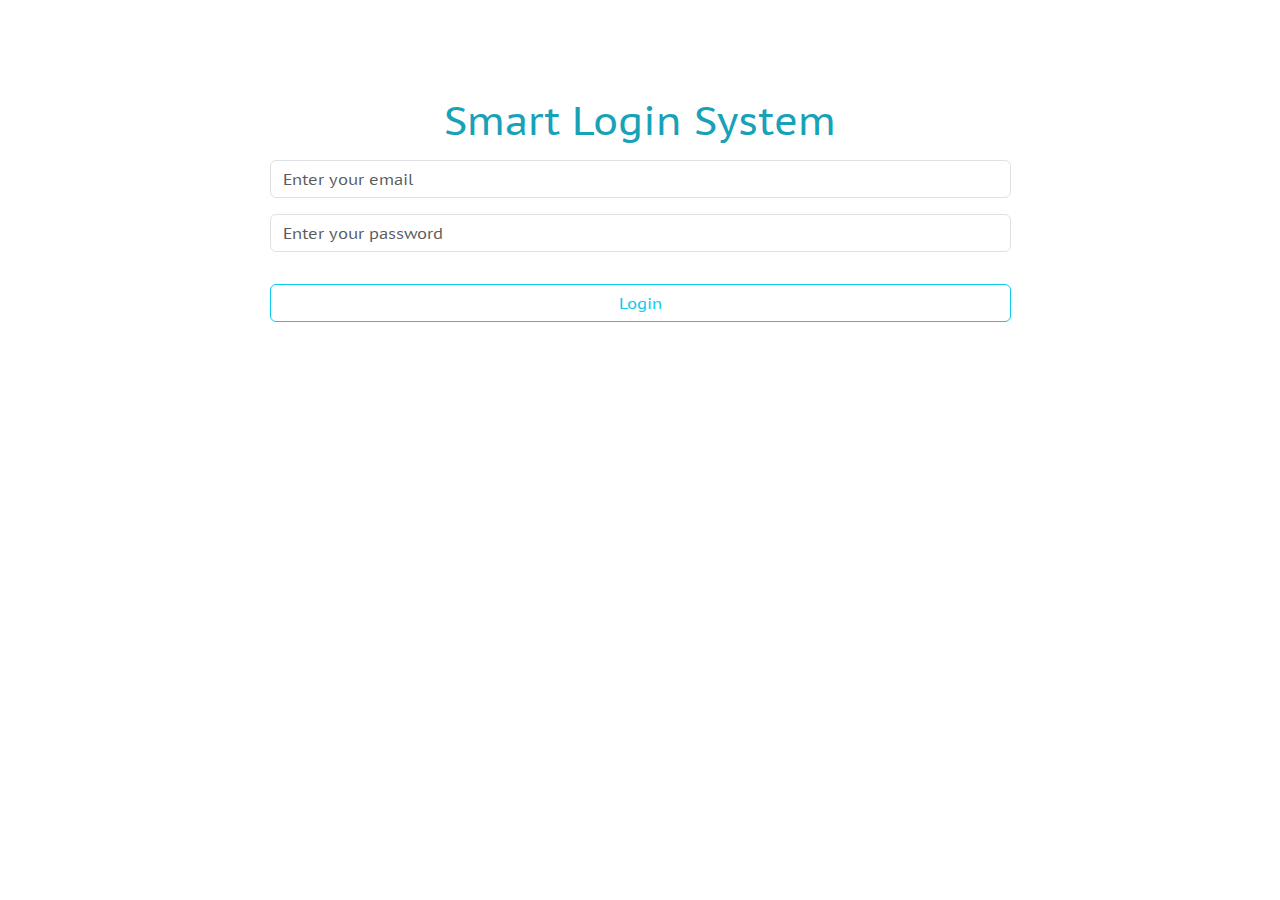
<file: index.html>
<html>
      <head>
      <title>Java</title>

    <meta http-equiv="Content-Type" content="text/html;charset=UTF-8">
<meta name="viewport" content="width=device-width, initial-scale=1.0">

<link rel="stylesheet" href="./css/all.min.css">
<link rel="stylesheet" href="./css/bootstrap.min.css">
<link rel="stylesheet" href="./css/main.css">
</head>
<body >

  <div class="container my-5 text-center ">
      <div class="group m-auto w-75 p-5" id="log">
          <h1 style="color: #17A2B8;">Smart Login System</h1>

          <input id="signinEmail" class="form-control my-3" placeholder="Enter your email" type="text" >
          <input id="signinPassword" class="form-control my-3" placeholder="Enter your password" type="password" >
          <p id="incorrect"></p>

          <button onclick="login()" id="log" value="index" class="btn btn-outline-info w-100 my-3">Login</button>
          <p class="text-white">Don’t have an account? <a class="text-white" href="signup.html">Sign Up</a></p>

      </div>
  </div>






  <script src="./js/main.js">

  </script>
<script src="./js/bootstrap.bundle.min.js"></script>

</body>
</html>
</file>
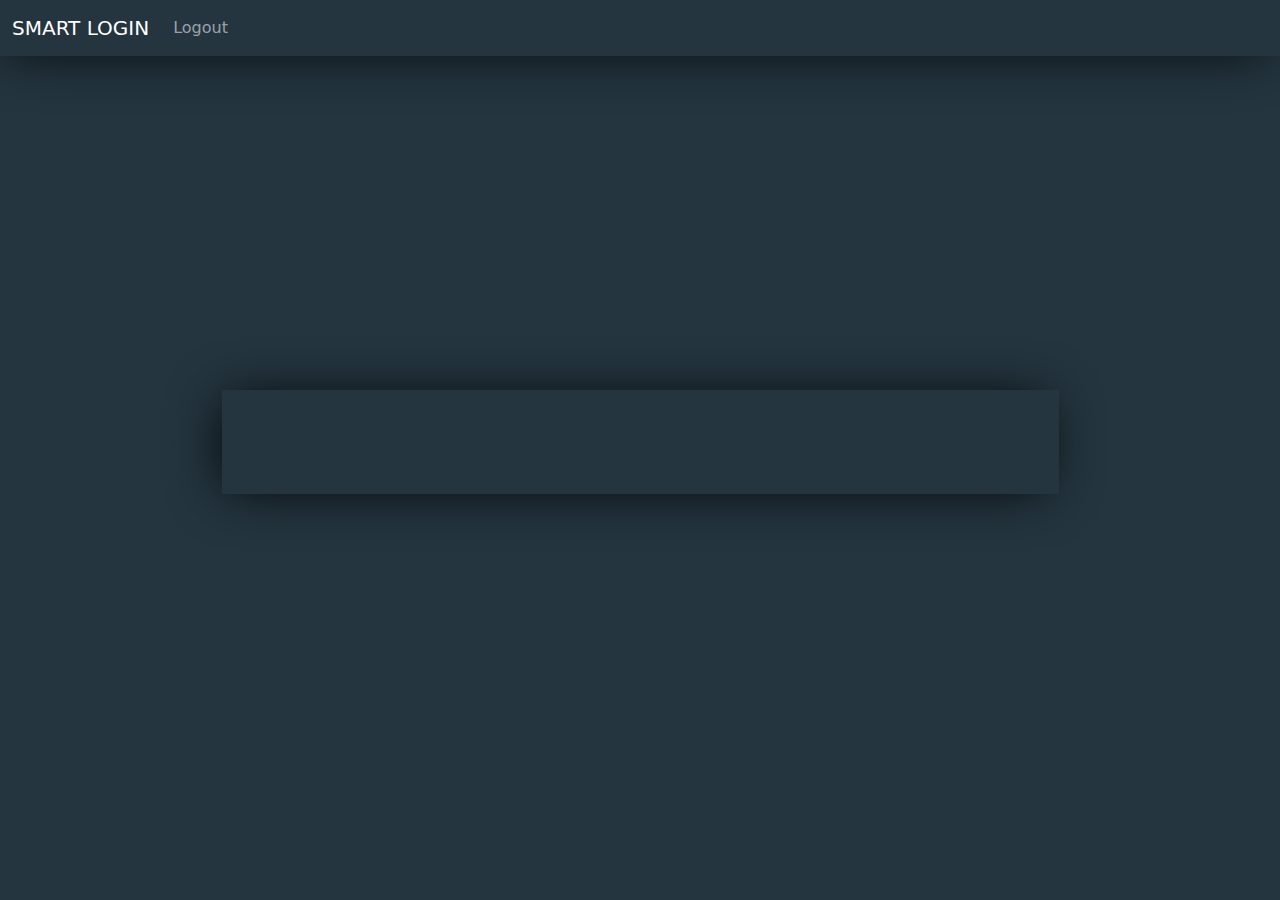
<file: home.html>
<html>
      <head>
      <title>Java</title>

    <meta http-equiv="Content-Type" content="text/html;charset=UTF-8">
<meta name="viewport" content="width=device-width, initial-scale=1.0">

<link rel="stylesheet" href="./css/all.min.css">
<link rel="stylesheet" href="./css/bootstrap.min.css">
<link rel="stylesheet" href="./css/home.css">
</head>
<body >

    <body id="home" >

        <nav class="navbar navbar-expand-lg navbar-dark user">
            <div class="container-fluid">
              <a class="navbar-brand" href="#">SMART LOGIN</a>
              <button class="navbar-toggler" type="button" data-bs-toggle="collapse" data-bs-target="#navbarSupportedContent" aria-controls="navbarSupportedContent" aria-expanded="false" aria-label="Toggle navigation">
                <span class="navbar-toggler-icon"></span>
              </button>
              <div class="collapse navbar-collapse" id="navbarSupportedContent">
                <ul class="navbar-nav ml-auto">
                    <li class="nav-item ">
                        <a class="nav-link btn btn-outline-warning " href="index.html">Logout</a>
                    </li>
                </ul>

              </div>
            </div>
          </nav>
        <div class="container my-5 text-center h-100 d-flex align-items-center">
            <div class="user m-auto w-75 p-5">
                <h1 id="welcome"></h1>
            </div>
        </div>





  <script src=".//js/main.js">

  </script>
<script src="./js/bootstrap.bundle.min.js"></script>

</body>
</html>
</file>
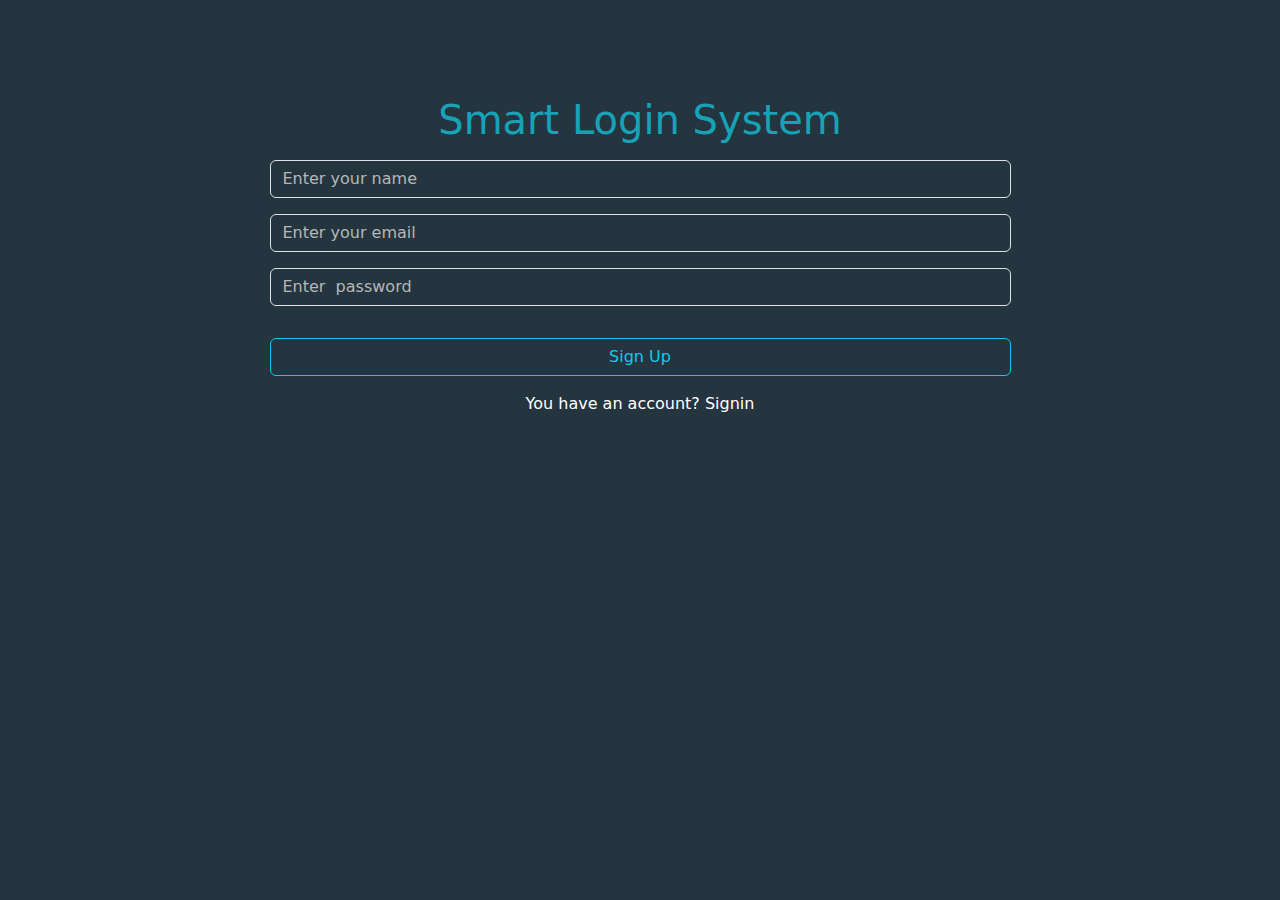
<file: signup.html>
<html>
      <head>
      <title>Java</title>

    <meta http-equiv="Content-Type" content="text/html;charset=UTF-8">
<meta name="viewport" content="width=device-width, initial-scale=1.0">

<link rel="stylesheet" href="./css/all.min.css">
<link rel="stylesheet" href="./css/bootstrap.min.css">
<link rel="stylesheet" href="./css//signup.css">
</head>
<body >


    <div class="container my-5 text-center">
        <div class="group m-auto w-75 p-5">
            <h1 style="color: #17A2B8;">Smart Login System</h1>

            <input id="signupName" class="form-control my-3" placeholder="Enter your name" type="text">
            <input id="signupEmail" class="form-control my-3" placeholder="Enter your email" type="email">

            <input id="signupPassword" class="form-control my-3" placeholder="Enter  password" type="password">
            <p id='exist'></p>

            <button onclick=" signUp()" class="btn btn-outline-info w-100 my-3">Sign Up</button>
            <p class="text-white">You have an account? <a class="text-white" href="index.html">Signin</a></p>
        </div>
    </div>



  <script src="./js/main.js">

  </script>
<script src="./js/bootstrap.bundle.min.js"></script>

</body>
</html>
</file>
<file: css/main.css>
@import url("https://fonts.googleapis.com/css2?family=Bree+Serif&family=PT+Sans+Caption:wght@400;700&family=Pacifico&family=Righteous&family=Saira+Condensed:wght@300;400;500;600;700;800&display=swap");
.layer{
  width: 100%;
  height: 100%;
  background-color: #3f3e3e29;

  position: absolute;
  top: 0;
}
body {
  font-family: "PT Sans Caption", sans-serif;
}

#selection {
  background-color: #fec260;
  color: #352e28;
}

main {
  min-height: 100vh;
  background-color: #f7ecde;
}

main h1 {
  font-size: 50px;
  font-family: "Pacifico", cursive;
  color: #352e28;
  isolation: isolate;
}

main h1::before {
  content: "";
  position: absolute;
  width: 100%;
  height: 25%;
  left: 0;
  bottom: 10px;
  background-color: #fec260;
  transition: all 1s;
  z-index: -1;
}

main h1:hover::before {
  height: 50%;
}

.bookmark-body {
  border-width: 2px 0 2px 0;
  border-style: dotted;
  border-color: #352e28;
}

.bookmark-body h2 {
  font-family: "Righteous", cursive;
  font-size: 25px;
  background-image: linear-gradient(to right, #3ca55c, #b5ac49);
  -webkit-background-clip: text;
  -webkit-text-fill-color: transparent;
}


.btn-delete {
background-color: #eb1d36;
  color: #fff;

}
.btn-delete:hover {
  background-color: #c41c30;
  color: #fff;

  }

.btn-submit {

  background-color: #d1512d;
  color: #fff;
}
.btn-submit:hover {
  background-color: #a43e22;
  color: #fff;
}


.btn-visit {

  background-color: #9eb23b;
  color: #fff;
}
.btn-visit:hover {

  background-color: #8a9e23;
  color: #fff;
}

table {
  vertical-align: middle !important;
}

.box-info {
  background-color: #0007;
}

.box-conent {
  width: 500px;
  z-index: 10;
}

.box-conent p {
  font-family: "Bree Serif", serif;
  font-size: 21px;
  line-height: 1.3;
  color: #352e28;
}

#exit:hover{
  cursor: pointer;
}
#windowBox{
 z-index: 9999;
position: absolute;
top: 25%;


}
</file>
<file: css/home.css>
body {
    background: #24353f;
    
}

#home {
    height: 75vh;
}

h1 {
    color: #17a2b8;
}

.user {
    box-shadow: -5px 2px 54px -9px rgba(0, 0, 0, 1);
}
</file>
<file: css/signup.css>
a{
    text-decoration: none;

}

body{
    background-color: #24353F;
}
#log{
    box-shadow: -5px 2px 54px -9px rgba(0, 0, 0, 1);

}
.form-control {
    background-color: #24353F;
}
::placeholder {


color: #B6B6B6!important;


  }
  a:hover{
  border-bottom: solid;
  border-width: 2px;
  border-color: #f3f5f7 !important;
  }
</file>
